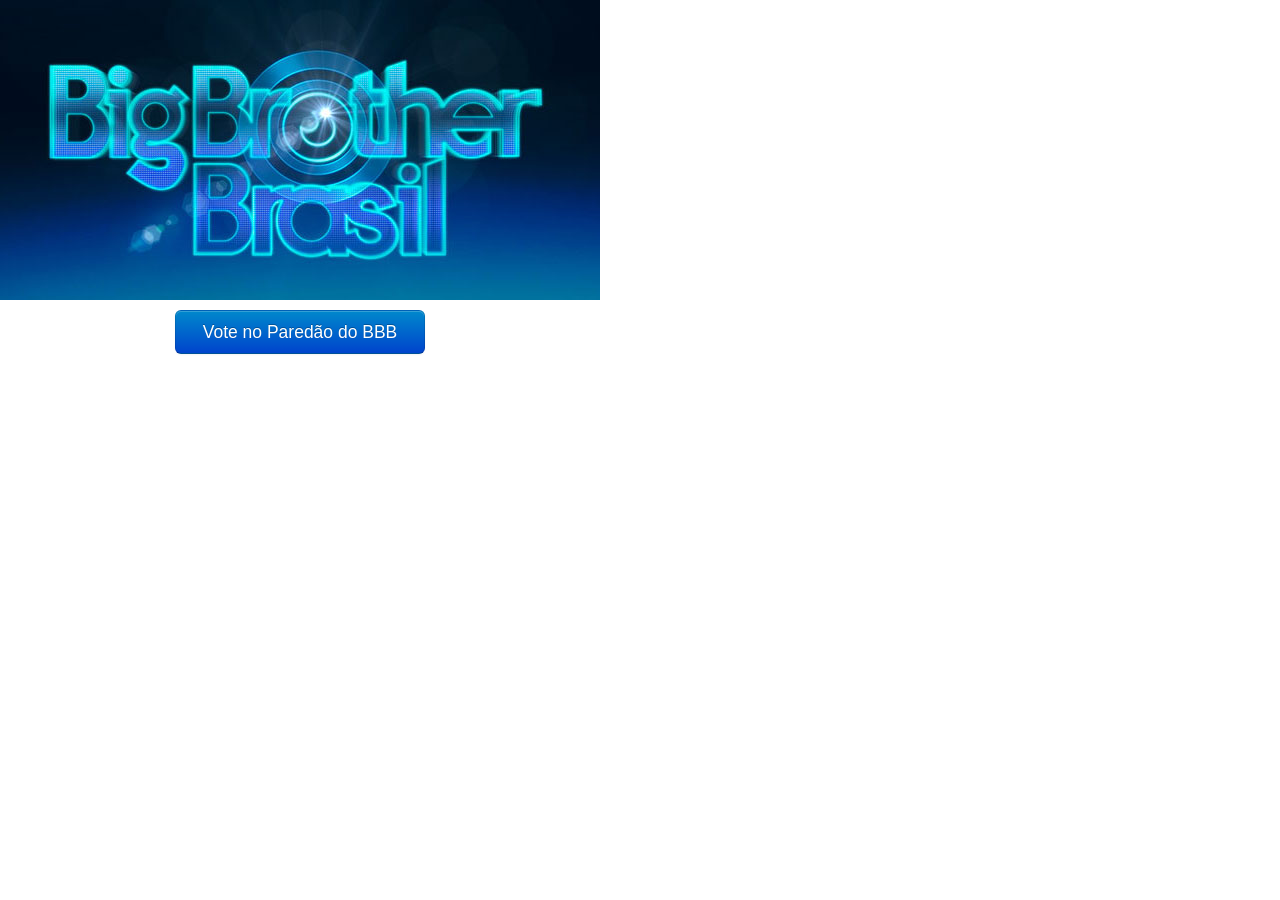
<file: src/main/webapp/index.html>
<!DOCTYPE html>

<html>
    <head>
        <meta http-equiv="Content-Type" content="text/html; charset=UTF-8">
        <title>BBB - Paredao</title>
        <link href="css/bootstrap.min.css" rel="stylesheet">
        <link href="css/bbb.css" rel="stylesheet">

        <script type="text/javascript" src="js/bootstrap.min.js"></script>
        <script type="text/javascript" src="js/jquery-2.0.3.min.js"></script>
        <script type="text/javascript" src="js/bbb.js"></script>
    </head>
    <body>
        <div id="bemVindo" style="width: 600px">
            <img src="img/bbb13_logo.jpg" alt="Logo BBB"/>
            <a class="btn btn-large btn-primary" id="mostrarParedao">Vote no Paredão do BBB</a>
        </div>


        <div id="paredao" class="hide"> 
            <div class="botaoFechar"></div>
            
            <div id="cabecalho" class="bbb-container-top" >
                <span class="logo"></span><span>QUEM DEVE SER <strong>ELIMINADO</strong>?</span>
                <img id="barraTop" src="img/barraTop.JPG"/>
            </div>

            <div id="participantes" class="bbb-container-center">
                <div class="row">
                    <div class="span4">
                        <div class="foto foto-clicavel img-rounded foto-esquerda" data="esquerda"></div>
                        <p class="textoVotacao">Para eliminar o <strong>Participante 1</strong> pelo telefone 
                            disque <strong>0800-123-001</strong> ou mande um SMS para <strong>8001</strong></p>
                    </div>
                    <div class="span4">
                        <div class="foto foto-clicavel img-rounded foto-direita" data="direita"></div>
                        <p class="textoVotacao">Para eliminar o <strong>Participante 2</strong> pelo telefone
                            disque <strong>0800-123-002</strong> ou mande um SMS para <strong>8002</strong></p>
                    </div>
                </div>
            </div>

            <div id="acoesVotacao" class="row bbb-container-botton">
                <a class="btn btn-large btn-primary hide" id="votar">Envie seu voto agora</a>
            </div>

            <div id="resultado" class="hide">
                <div>
                    <p class="centralizado"><strong>Parabéns!</strong> Seu voto para o <strong><span id="votado"></span></strong> foi realizado com sucesso.</p>
                </div>
                <div class="row">
                    <div class="span4">
                        <div class="foto img-rounded foto-esquerda-votos"></div>
<!--                                                <div style="  position: relative; left: 190px; top: -30px">
                                                    <p><span id="votosParticipanteEsquerda" ></span></p>
                                                </div>-->
                    </div>

                    <div class="span4">
                        <div class="foto img-rounded foto-direita-votos"></div>
                        <!--                        <div style="  position: relative; left: 80px; top: -30px">
                                                    <p><span id="votosParticipanteDireita" ></span></p>
                                                </div>-->
                    </div>
                </div>
                <div id="timer" class="centralizado">
                    <span>
                        FALTAM 
                        <b><span id="tempoRestante"></span></b>
                        PARA ENCERRAR A VOTAÇÃO
                    </span>
                </div>
                <div id="standings">
                    <canvas id="graph" width="264" height="178"></canvas>
                </div>
            </div>
        </div>
    </body>
</html>
</file>
<file: src/main/webapp/css/bbb.css>
.bbb-container {
    border-radius:10px;
    /*padding:10px;*/
    height: 575px;
    width: 620px;
    line-height: 40px;
    display: inline-block;
    margin: 4px;
    border: 5px solid #dddddd;
    box-shadow: 0 1px 1px rgba(0, 0, 0, 0.075);  
}

.botaoFechar {
    position: relative;
    float: right;
    background-image: url("../img/sprite.png");
    background-position: 0px -99px;
    background-repeat: no-repeat;
    width: 40px;
    height: 40px;
    display:block;
    text-indent:-9999px;
    top:-16px;
    right:-20px;
    border: 0px;
    z-index: 3200;
    /*background-color: white;*/
}

.bara-topo {
    background-color: #dddddd;
    background-repeat: repeat-x;
    height: 3px;
    line-height: 3px;
    padding: 2px;
    width: 100%;
}

.bbb-container-center{
    margin-left: 0px;
    width: 620px;
}

.textoVotacao {
    font-size: small;
}

.bbb-container-botton{
    height: 40px;
    text-align: center;
    padding-top: 20px;
    padding-bottom: 20px;
    margin-left: 0px;
    background-color: #f5f5f5;
    border-top: 1px solid #d6d6d6;
}

#mostrarParedao {
    width: 35%;
    display: block;
    margin-left: auto;
    margin-right: auto;
    margin-top: 10px;
}

.logo {
    background-image: url("../img/sprite.png");
    background-repeat: no-repeat;
    background-position: 0px 0px;
    width: 40px;
    height: 40px;
    line-height: 40px;
    display: inline-block;
    padding-left: 8px;
    padding-right: 8px;
    vertical-align: middle;
}

.foto {
    width: 280px;
    height: 290px;
    line-height: 290px;
    display: inline-block;
    margin: 4px;
    /*border: 1px solid #dddddd;*/
    /*box-shadow: 0 5px 5px rgba(0, 0, 0, 0.075);*/  
}

.foto-esquerda {
    background-image: url("../img/sprite.png");
    background-repeat: no-repeat;
    background-position: -10px -150px;
}

.foto-direita {
    background-image: url("../img/sprite.png");
    background-repeat: no-repeat;
    background-position: -340px -150px;
}

.foto-esquerda-votos {
    background-image: url("../img/sprite.png");
    background-repeat: no-repeat;
    background-position: -60px -150px;
}

.foto-direita-votos {
    background-image: url("../img/sprite.png");
    background-repeat: no-repeat;
    background-position: -290px -150px;
}

.container {
    border-radius: 4px;
    border: 1px solid #dddddd;
}

.foto.selecionada {
    border: 5px solid #ff9a00;
}

.centralizado {
    width: 100%;
    display: inline-block;
    text-align: center;
    margin-left:auto;
    margin-right:auto;
}

#timer{
    text-align: center;
    
    position: relative;
    top: -20px;
}

.com-borda{
    margin: 15px 0;
    padding: 39px 19px 14px;
    border: 1px solid #ddd;
    -webkit-border-radius: 4px;
    -moz-border-radius: 4px;
    border-radius: 4px;
}

.caixa-resumo{
    width: 480px;
}

.titulo-caixa{
    text-align: center;
}

.foto-menor {
    width: 200px;
    height: 210px;
    line-height: 290px;
    display: inline-block;
    margin: 4px;
    border: 1px solid #dddddd;
}

.foto-esquerda-menor {
    background-image: url("../img/sprite.png");
    background-repeat: no-repeat;
    background-position: -40px -180px;
}

.foto-direita-menor {
    background-image: url("../img/sprite.png");
    background-repeat: no-repeat;
    background-position: -380px -180px;
}

#resumoVotacao {
    width: 900px;
}

/*grafico de votos*/
/*#graph {
  position: relative;
}*/

#standings {
  text-align: center;
  position: relative;
  top: -237px;
  text-decoration-color: #ff9a00;
}

#tempoRestante {
    text-decoration-color: orange;
}
</file>
